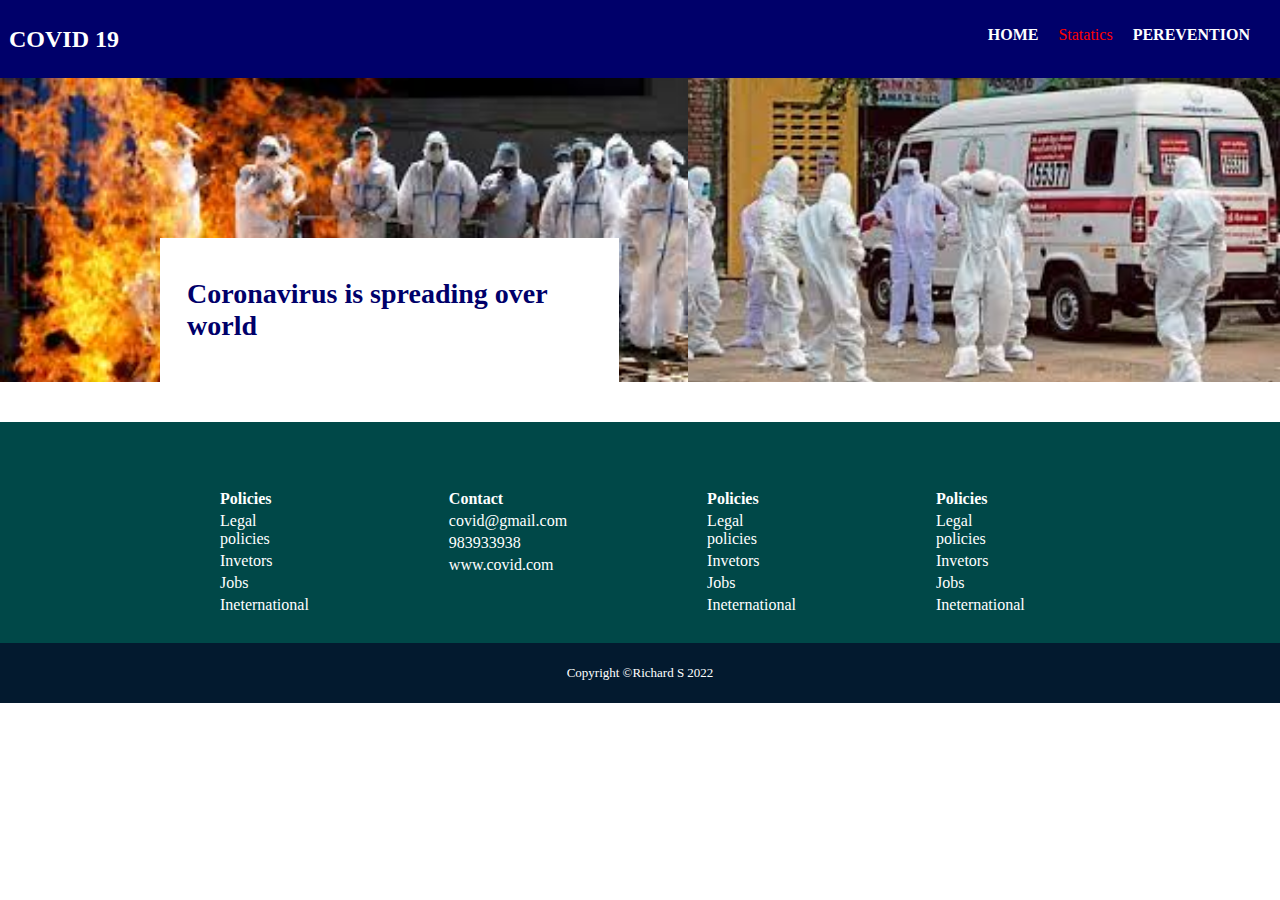
<file: prevention.html>
<html>
	<head>
		<title>Covid-19 | Portal</title>
		<link rel="stylesheet" href="./style.css">
		<link rel="stylesheet" href="">
	</head>
	<body>
		<section>
			<div class="navbar">
				<nav>
					<div class="left">
						<h2>COVID 19</h2>
					</div>
					<div class="right">
						<ul>
							<li>
								<a href="./index.html"   >HOME</a>
							</li>								
								<a style="color:red">Statatics</a>
							<li>
							</li>
							<li>
									<a >PEREVENTION</a>
							</li>
							
						</ul>
					</div>
				</nav>
			</div>
			<div class="banners">
			<div class="banner">
				<div class="message">
					<h2>Coronavirus is spreading over world</h2>
				</div>
				
			</div>
			<div class="banner_2"></div>
			</div>
			<div class="image">
				
			</div>
			<div class="footer">
				<div class="parent">
				<div class="content">
					<div class="row">
						<div class="column">
							<h4>Policies</h4>
							<p>Legal policies</p>
							<p>Invetors</p>
							<P>Jobs</P>
							<p>Ineternational</p>
						</div>
						<div class="column">
								<h4>Contact</h4>
							<p>covid@gmail.com</p>
							<p>983933938</p>
							<P>www.covid.com</P>
						</div>
						<div class="column">
							<h4>Policies</h4>
							<p>Legal policies</p>
							<p>Invetors</p>
							<P>Jobs</P>
							<p>Ineternational</p>
						</div>
						<div class="column">
							<h4>Policies</h4>
							<p>Legal policies</p>
							<p>Invetors</p>
							<P>Jobs</P>
							<p>Ineternational</p>
						</div>
					</div>
				</div>
				</div>
				<div class="copyright">
					<p>Copyright &copy;Richard S 2022</p>
				</div>
				
			</div>
		</section>
	</body>
</html>
</file>
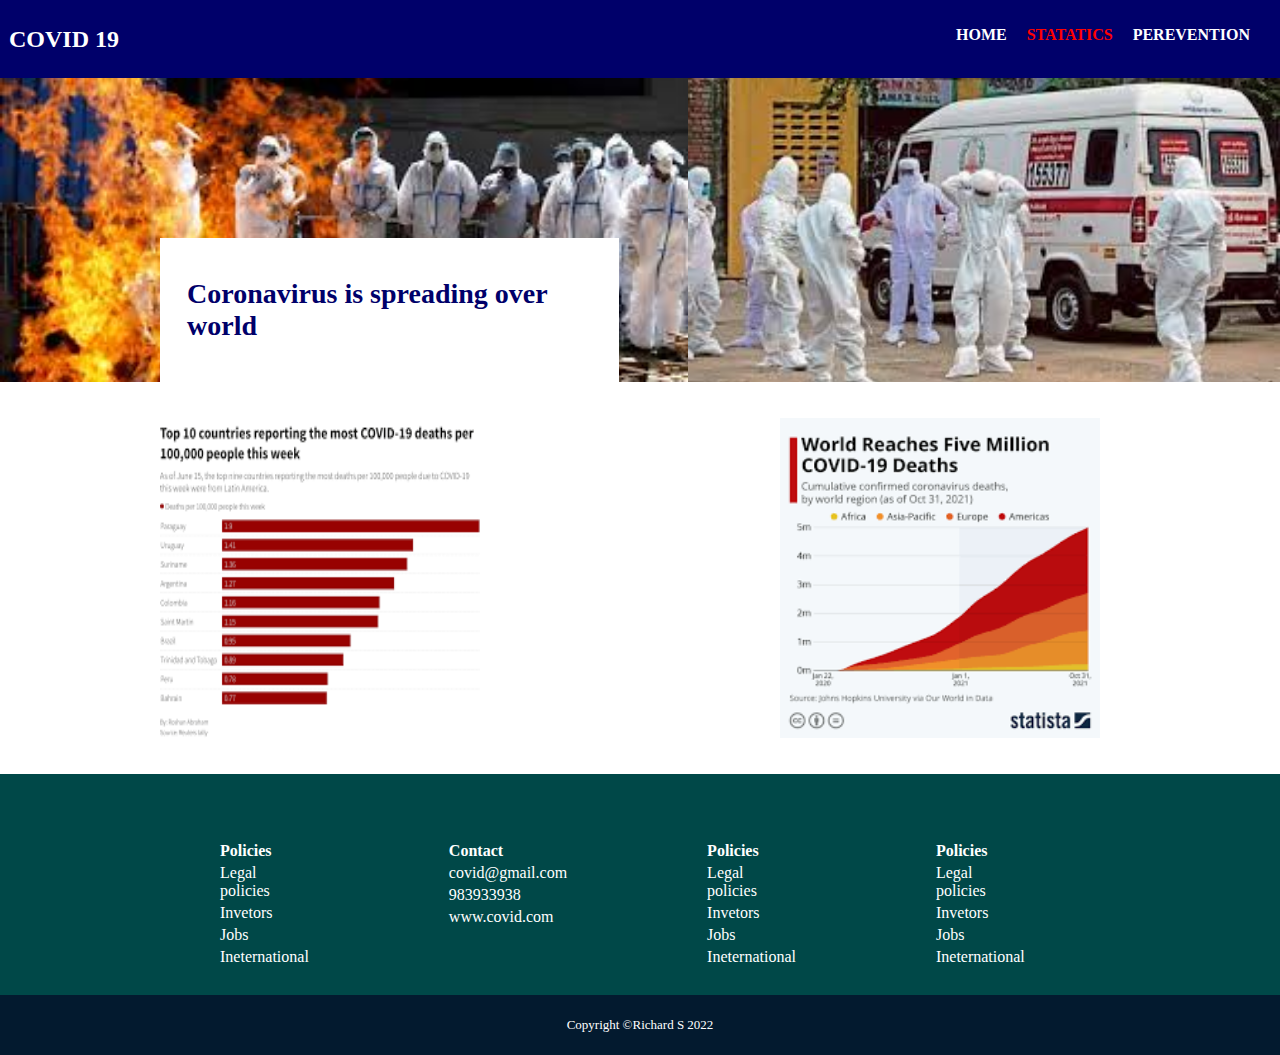
<file: statatics.html>
<html>
	<head>
		<title>Covid-19 | Portal</title>
		<link rel="stylesheet" href="./style.css">
		<link rel="stylesheet" href="">
	</head>
	<body>
		<section>
			<div class="navbar">
				<nav>
					<div class="left">
						<h2>COVID 19</h2>
					</div>
					<div class="right">
						<ul>
							<li>
								<a href="./index.html"   >HOME</a>
							</li>
							<li>
								<a style="color:red">STATATICS</a>
							</li>
							<li>
									<a >PEREVENTION</a>
							</li>
							
						</ul>
					</div>
				</nav>
			</div>
			<div class="banners">
			<div class="banner">
				<div class="message">
					<h2>Coronavirus is spreading over world</h2>
				</div>
				
			</div>
			<div class="banner_2"></div>
			</div>
			<div class="image">
					<img src="./images/stati.png">
					<img src="./images/stati_2.png">
			</div>
			<div class="footer">
				<div class="parent">
				<div class="content">
					<div class="row">
						<div class="column">
							<h4>Policies</h4>
							<p>Legal policies</p>
							<p>Invetors</p>
							<P>Jobs</P>
							<p>Ineternational</p>
						</div>
						<div class="column">
								<h4>Contact</h4>
							<p>covid@gmail.com</p>
							<p>983933938</p>
							<P>www.covid.com</P>
						</div>
						<div class="column">
							<h4>Policies</h4>
							<p>Legal policies</p>
							<p>Invetors</p>
							<P>Jobs</P>
							<p>Ineternational</p>
						</div>
						<div class="column">
							<h4>Policies</h4>
							<p>Legal policies</p>
							<p>Invetors</p>
							<P>Jobs</P>
							<p>Ineternational</p>
						</div>
					</div>
				</div>
				</div>
				<div class="copyright">
					<p>Copyright &copy;Richard S 2022</p>
				</div>
				
			</div>
		</section>
	</body>
</html>
</file>
<file: style.css>
*{
	margin:0;
	padding:0;
}

html{
	overflow-x:hidden;
}
.navbar{
	height:60px;
	color:white;
	background:#00006a;
	display:flex;
		padding: 9px;
    padding-right: 9px;
    padding-left: 9px;

align-items: center;
}
nav{
	display:flex;
	
}

nav .right{
	position:absolute;
	right:10px;
}

nav li{
	list-style:none;
	padding-right:20px;
	font-weight:600;
}
nav ul{
	display:flex;

}
.banners{
	display:flex;
	}
.banner{
	background-image:url(./images/banner.jpeg);
	    height: 19rem;
    background-size: cover;
    background-position-x: center;
    width: 43rem;
	float:left;
}

.banner_2{
	background-image:url(./images/banner_2.jpeg);
	    height: 19rem;
    background-size: cover;
    background-position-x: center;
    width: 43rem;
	float:left;
}
.message{
color: #00006a;
width: 9rem;
background: white;
width: 27rem;
height: 9rem;
margin: 10rem;
justify-content: center;
display: flex;
justify-items: center;
align-items: center;
padding-left: 27px;

	}
.message h2{
	font-weight:800;
	font-size:28px;
}
.title{
	color:#00006a;
	text-align:center;
	padding:20px;
}

video{
	width: 100%;
height: 500px;
}

.footer{
	height:270px;
	background: #004848;
	color:white;
}

.parent{
	
}
.content{
	width:70%;
	
padding-top: 68px;
padding-left: 220px;
	
	
}


.row{
	display:flex;
}
.column{
	padding-right:140px;
}
.column p{
	padding-top:4px;
}
.copyright{

    width: 100%;
    height: 60px;
    display: flex;
    justify-content: center;
    align-content: center;
    align-items: center;
		margin-top: 29px;
font-size: 13px;
background:#031a2f;	
}
a{
	text-decoration:none;
	color:white;
}
img{
	width:20rem;
	margin:1rem;
	padding-right:20px;
}
.image{
	padding: 20px;
display: flex;
justify-content: space-around;
}
</file>
